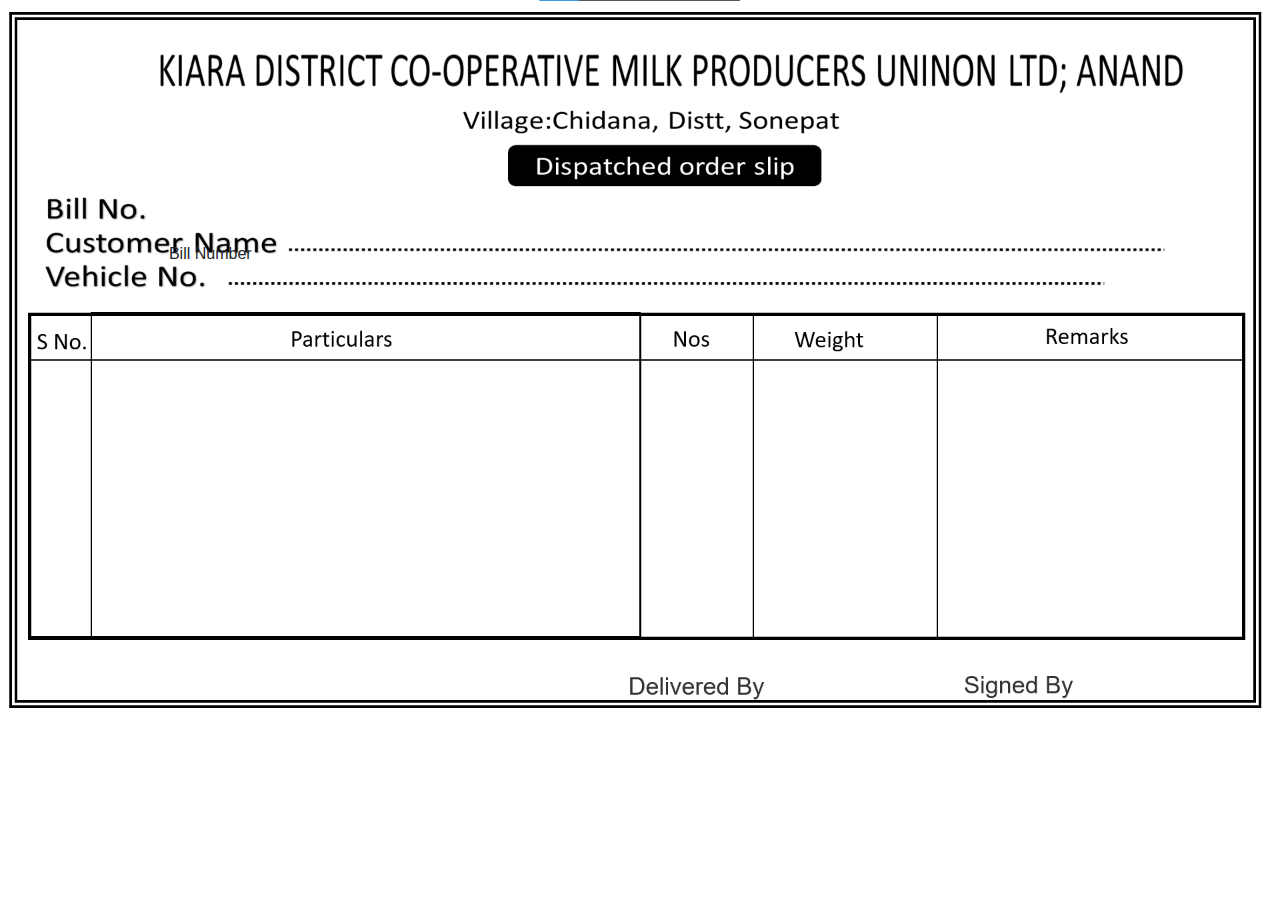
<file: bill.html>
<!DOCTYPE html>
<html>

<head>
    <meta charset="utf-8">
    <meta name="viewport" content="width=device-width, initial-scale=1.0, shrink-to-fit=no">
    <title>Untitled</title>
    <link rel="stylesheet" href="assets/bootstrap/css/bootstrap.min.css">
    <link rel="stylesheet" href="assets/css/styles.css">
</head>

<body background="assets/img/Screenshot 2020-12-02 165924.png">
    <div class="container">
        <div class="card">
            <div class="card-body">
                <h1>Ravinshu</h1><br><br><br><br><br><br>
            </div>
        </div>
    </div>
    &nbsp&nbsp&nbsp&nbsp&nbsp&nbsp&nbsp&nbsp&nbsp&nbsp&nbsp&nbsp&nbsp&nbsp&nbsp&nbsp&nbsp&nbsp&nbsp&nbsp&nbsp&nbsp&nbsp&nbsp&nbsp&nbsp&nbsp&nbsp&nbsp&nbsp&nbsp&nbsp&nbsp&nbsp&nbsp&nbsp&nbsp&nbspBill Number
    <div>
        <div class="container">
            <div class="row">
                <div class="col-md-3 col-lg-2"></div>
                <div class="col-md-3"></div>
                <div class="col-md-3"></div>
                <div class="col-md-3"></div>
            </div>
        </div>
    </div>
    <script src="assets/js/jquery.min.js"></script>
    <script src="assets/bootstrap/js/bootstrap.min.js"></script>
</body>

</html>
</file>
<file: assets/css/styles.css>
body{
    background-repeat: no-repeat;
    background-position: cover;
    background-size: cover;
}

.container{
    opacity: 0;
}

.card{
    
}
</file>
